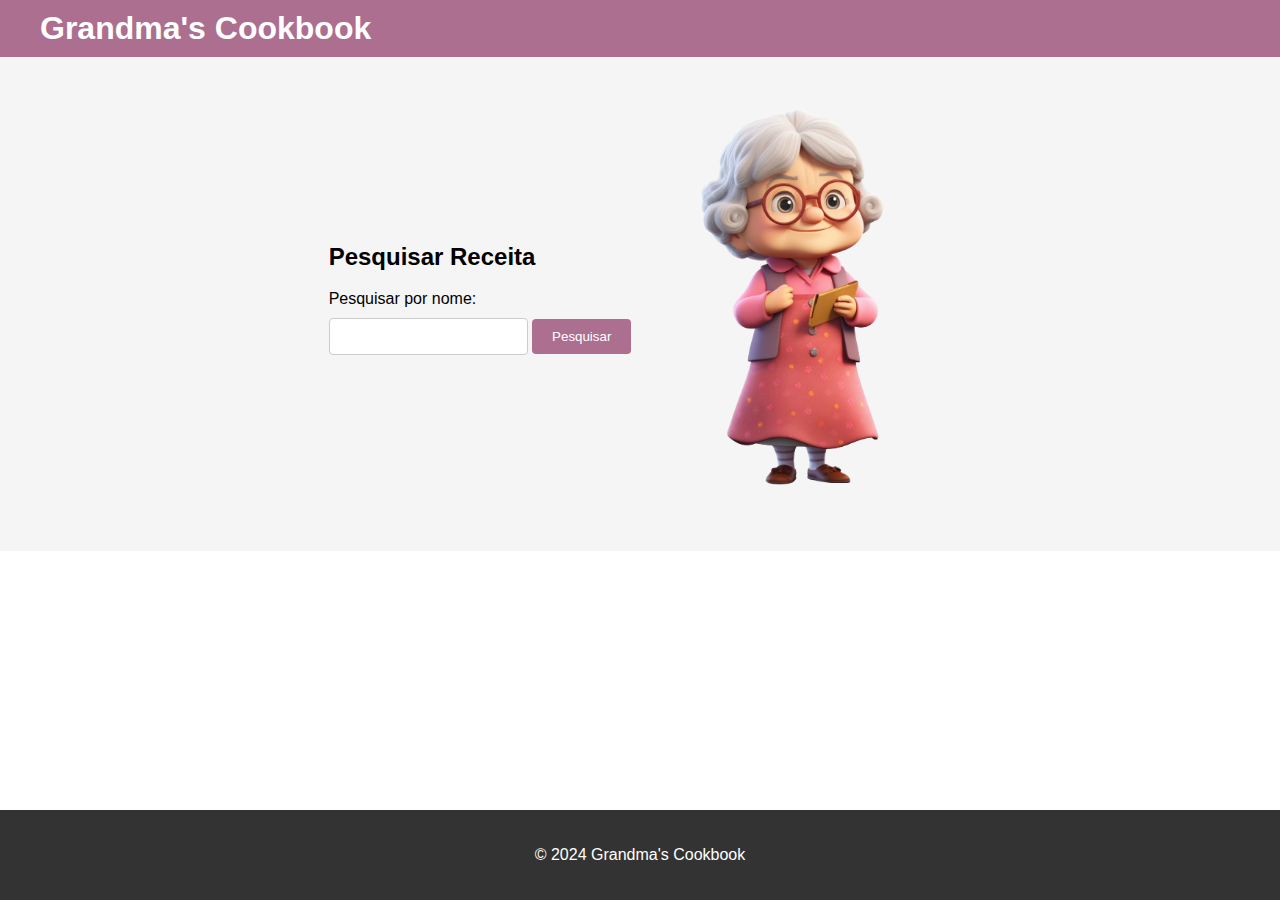
<file: web-simples/index.html>
<!DOCTYPE html>
<html lang="pt-BR">
<head>
    <meta charset="UTF-8">
    <meta name="viewport" content="width=device-width, initial-scale=1.0">
    <title>Grandma's Cookbook</title>
    <link rel="stylesheet" href="assets/css/style.css">
</head>
<body>

<nav>
    <!-- Navegação -->
    <div class="container">
        <h1 class="logo">Grandma's Cookbook</h1>
    </div>
</nav>

<section class="forms">
    <!-- Seção de Formulários -->
    <div class="container">
        <div class="form">
            <!-- Formulário de Pesquisa -->
            <h2>Pesquisar Receita</h2>
            <form action="#" method="GET">
                <label for="search">Pesquisar por nome:</label>
                <input type="text" id="search" name="search" required>
                <button type="submit">Pesquisar</button>
            </form>
        </div>
        <div class="image-placeholder">
            <!-- Espaço reservado para imagem -->
            <img src="../web-simples/img/Untitled.png" alt="Imagem de uma avó cozinhando">
        </div>
    </div>
</section>

<footer>
    <!-- Rodapé -->
    <div class="container">
        <p>&copy; 2024 Grandma's Cookbook</p>
    </div>
</footer>

</body>
</html>
</file>
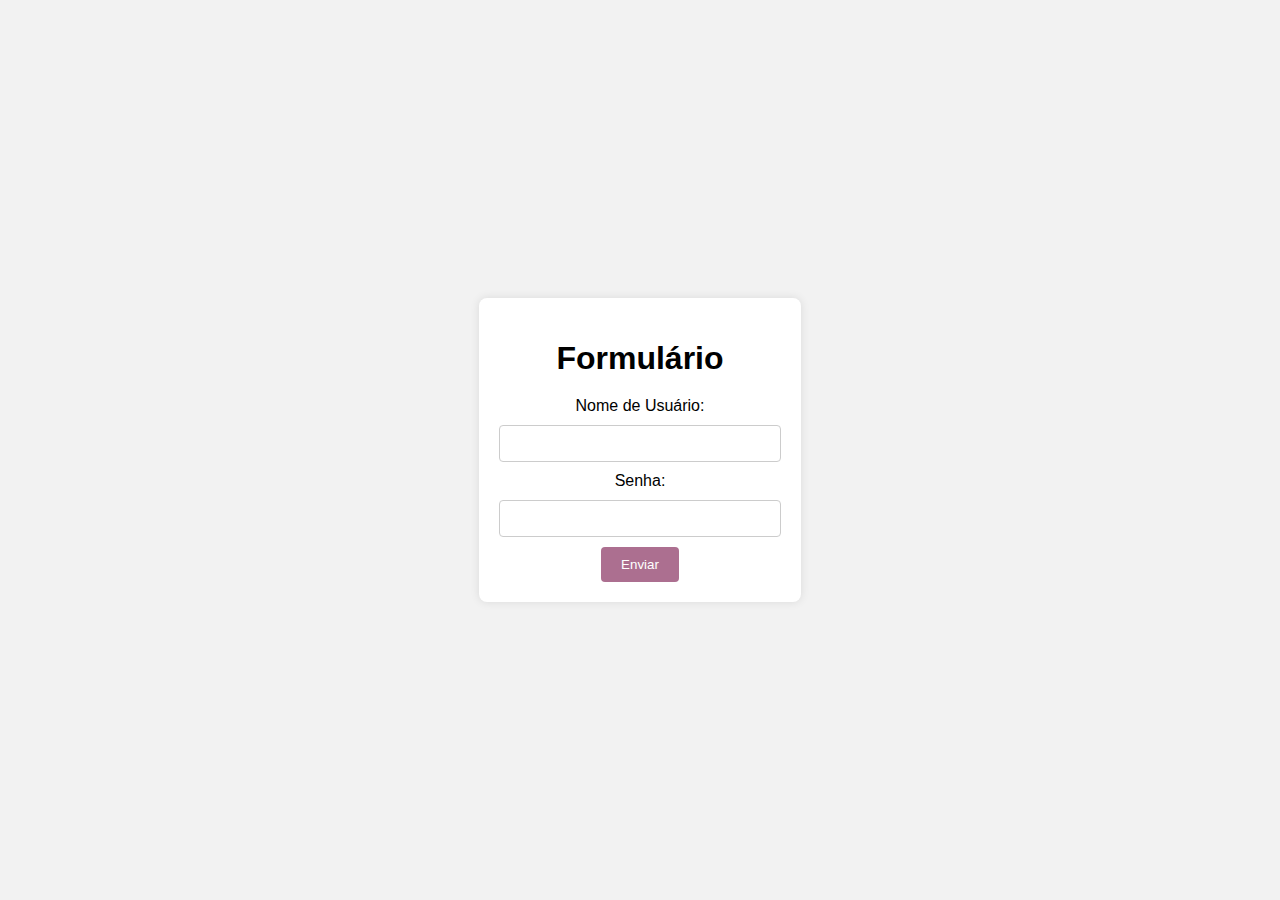
<file: Api_Food_Recipes_With_Image/templates/index.html>
<!DOCTYPE html>
<html lang="pt-BR">
<head>
    <meta charset="UTF-8">
    <meta name="viewport" content="width=device-width, initial-scale=1.0">
    <title>Formulário</title>
    <link rel="stylesheet" href="../static/assets/css/style.css">
</head>
<body>

<form id="loginForm">
    <h1>Formulário</h1>
    <label for="username">Nome de Usuário:</label>
    <input type="text" id="username" name="username" required>
    <span></span>
    <label for="password">Senha:</label>
    <input type="password" id="password" name="password" required>
    <span></span>
    <button type="submit">Enviar</button>
</form>

<script src="../static/assets/js/script.js" defer></script>

</body>
</html>
</file>
<file: web-simples/assets/css/style.css>
/* Estilos Globais */
body {
    font-family: Arial, sans-serif;
    margin: 0;
    padding: 0;
    min-height: 100vh;
    display: flex;
    flex-direction: column;
    
}

.container {
    max-width: 1200px;
    margin: 0 auto;
    padding: 0 20px;
}

/* Estilos da Navegação */
nav {
    background-color: #AC6F90;
    color: #fff;
    padding: 10px 0;
}

nav .logo {
    margin: 0;
}

/* Estilos do Menu */
.menu {
    list-style-type: none;
    margin: 0;
    padding: 0;
    display: flex;
    text-align: right;
    justify-content: right;
}

.menu a {
    color: #fff;
    text-decoration: none;
    font-size: 16px;
    margin-right: 20px;
}

.menu a:hover {
    color: #ddd;
}

/* Estilos para o Formulário */
.forms {
    padding: 20px 0;
    background-color: #f5f5f5;
}

.forms .container {
    display: flex;
    flex-direction: row;
    justify-content: center; /* Centraliza horizontalmente */
    align-items: center; /* Centraliza verticalmente */
}

.form {
    padding-right: 20px;
}

.form h2 {
    margin-top: 0;
}

.form form {
    text-align: left;
}

.forms label {
    display: block;
    margin-bottom: 10px;
}

.forms input[type="text"] {
    padding: 10px;
    margin-bottom: 10px;
    border: 1px solid #ccc;
    border-radius: 4px;
}

.forms button {
    padding: 10px 20px;
    background-color: #AC6F90;
    color: #fff;
    border: none;
    border-radius: 4px;
    cursor: pointer;
}

.forms button:hover {
    background-color: #AC6F90;
}

/* Estilos para a Imagem */
.image-placeholder img {
    max-width: 300px; 
    height: auto; /* Manter a proporção da imagem */
}

/* Estilos para o Rodapé */
footer {
    background-color: #333;
    color: #fff;
    text-align: center;
    padding: 20px 0;
    margin-top: auto;
}
</file>
<file: Api_Food_Recipes_With_Image/static/assets/css/style.css>
body {
    font-family: Arial, sans-serif;
    background-color: #f2f2f2;
    margin: 0;
    padding: 0;
    display: flex;
    justify-content: center;
    align-items: center;
    height: 100vh;
}

form {
    background-color: #fff;
    padding: 20px;
    border-radius: 8px;
    box-shadow: 0px 0px 10px 0px rgba(0,0,0,0.1);
    text-align: center;
}

h1 {
    margin-bottom: 20px;
}

label {
    display: block;
    margin-bottom: 10px;
}

input {
    width: 100%;
    padding: 10px;
    border: 1px solid #ccc;
    border-radius: 4px;
    box-sizing: border-box;
    margin-bottom: 10px;
}

span {
    color: red;
    margin-bottom: 10px;
}

button {
    background-color: #AC6F90;
    color: white;
    padding: 10px 20px;
    border: none;
    border-radius: 4px;
    cursor: pointer;
}

button:hover {
    background-color: #AC6F90;
}

button:active {
    background-color: #AC6F90;
}
</file>
